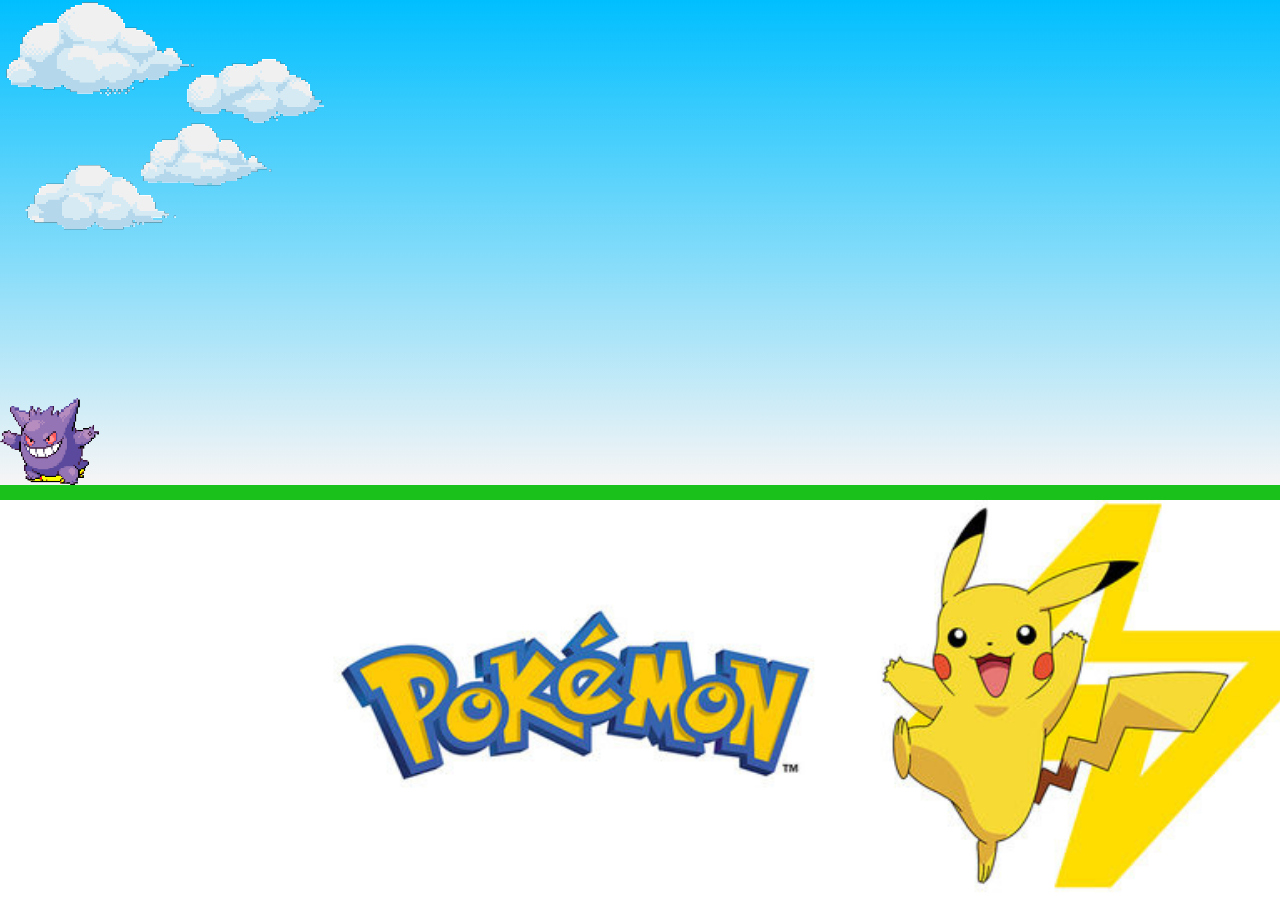
<file: index.html>
<!DOCTYPE html>
<html lang="en">
<head>
    <meta charset="UTF-8">

    <link rel="stylesheet" href="./css/styles.css">
    <script src="script.js" defer></script>

    <title>Poké Jump</title>
</head>
<body>

<div class="game">
    <img src="imgs/cloud.png" class="clouds">
    <img src="imgs/pika.gif" class="pikachu">
    <img src="imgs/gengar.png" class="obstacle">
</div>
<div class="footer-banner">
    <img src="imgs/pokemon-logo-and-pikachu-i59768.jpg" class="img">
</div>
</body>
</html>
</file>
<file: css/styles.css>
* {
    margin: 0;
    padding: 0;
    box-sizing: border-box;
}

.game{
    width: 100%;
    height: 500px;
    border-bottom: 15px solid #1ac11a;
    margin: 0 auto;
    position: relative;
    overflow: hidden;
    background: linear-gradient(deepskyblue, #f7f5f5);
}

.footer-banner{
    position: relative;
    width: 100%;
    margin: 0 auto;
    align-content: center;
}

.img{
    width: 1000px;
    height: 400px;
    position: absolute;
    left: 25%;
    margin: auto;
}

.pikachu{
    width: 100px;
    position: absolute;
    bottom: 0px;
    left: 25px;
}

.obstacle{
    position: absolute;
    bottom: 0;
    width: 100px;
    animation: object-animation 1.5s infinite linear;
}

.jump{
    animation: jump 500ms ease-out;
}

.clouds{
    position: absolute;
    animation: object-animation infinite 10s linear;
}

@keyframes object-animation {
    from{
        right: -120px;
    }
    to{
        right: 100%;
    }
}

@keyframes jump {

    0%{
        bottom: 0;
    }

    40%{
        bottom: 120px;
    }

    50%{
        bottom: 120px;
    }

    60%{
        bottom: 120px;
    }

    100%{
        bottom: 0;
    }
}
</file>
